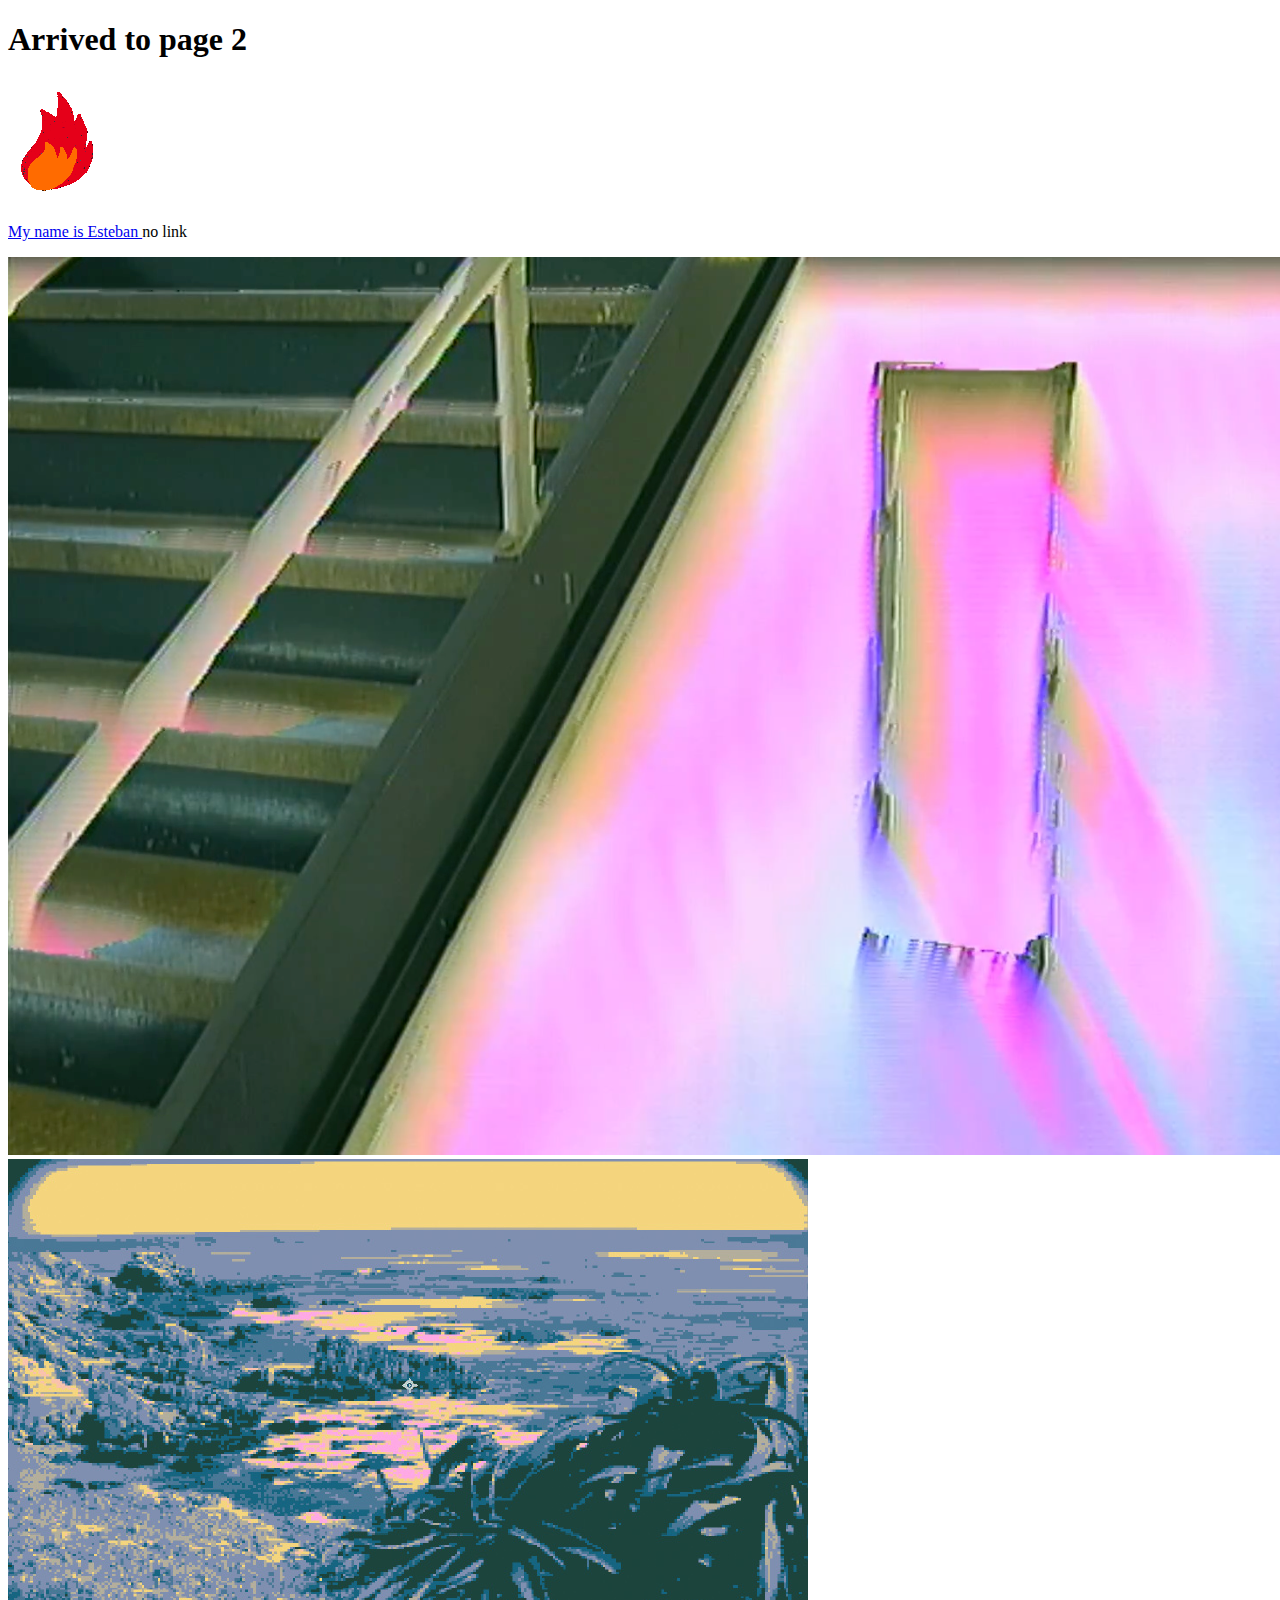
<file: 02.html>
<!DOCTYPE html>
<html>
  <head>
    <title>page 2</title>
    
  </head>
  <body>
      <h1>Arrived to page 2</h1>
     <img src="llamas.gif">
    
      <p > <a href="https://www.nytimes.com/"> My name is Esteban </a> no link</p>
      <a href="index.html"> <img src="video.png"> </a>
      <a href="index.html"> <img src="landscape.jpg"> </a>
  </body>
</html>
</file>
